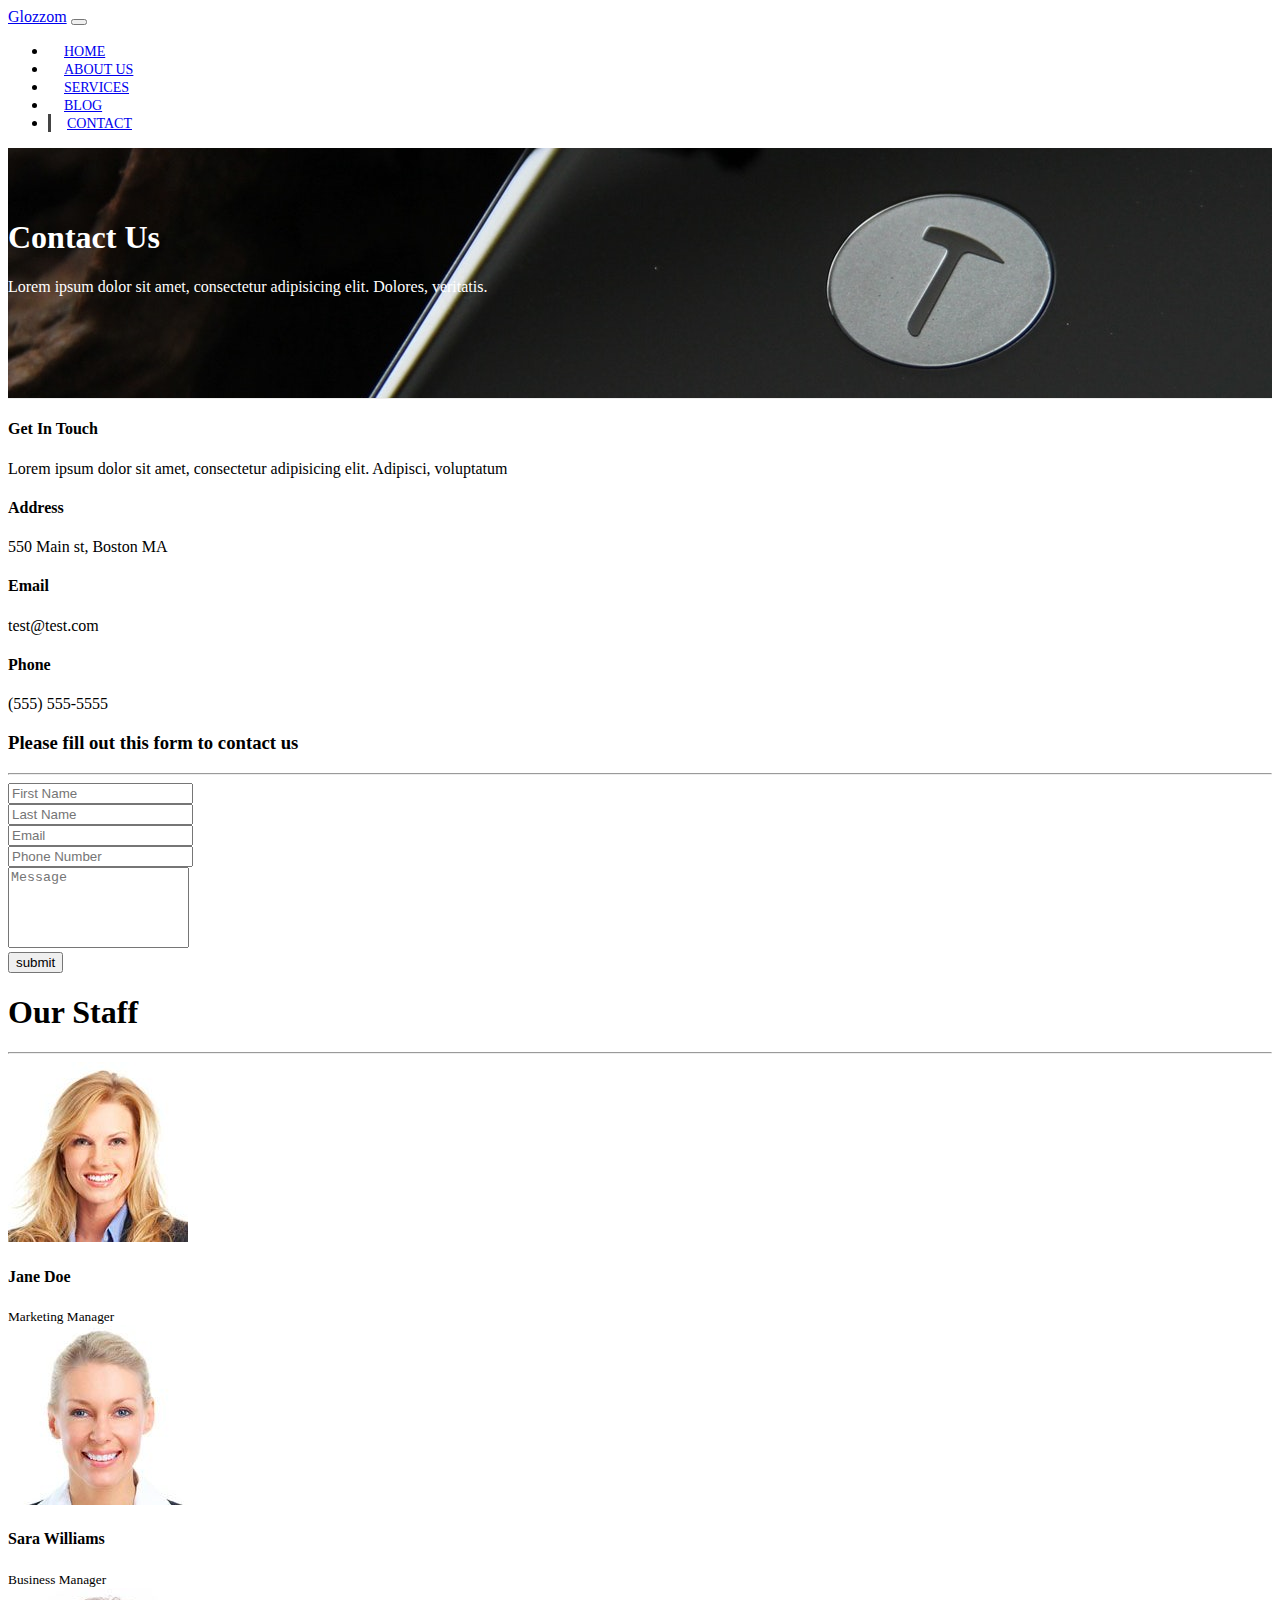
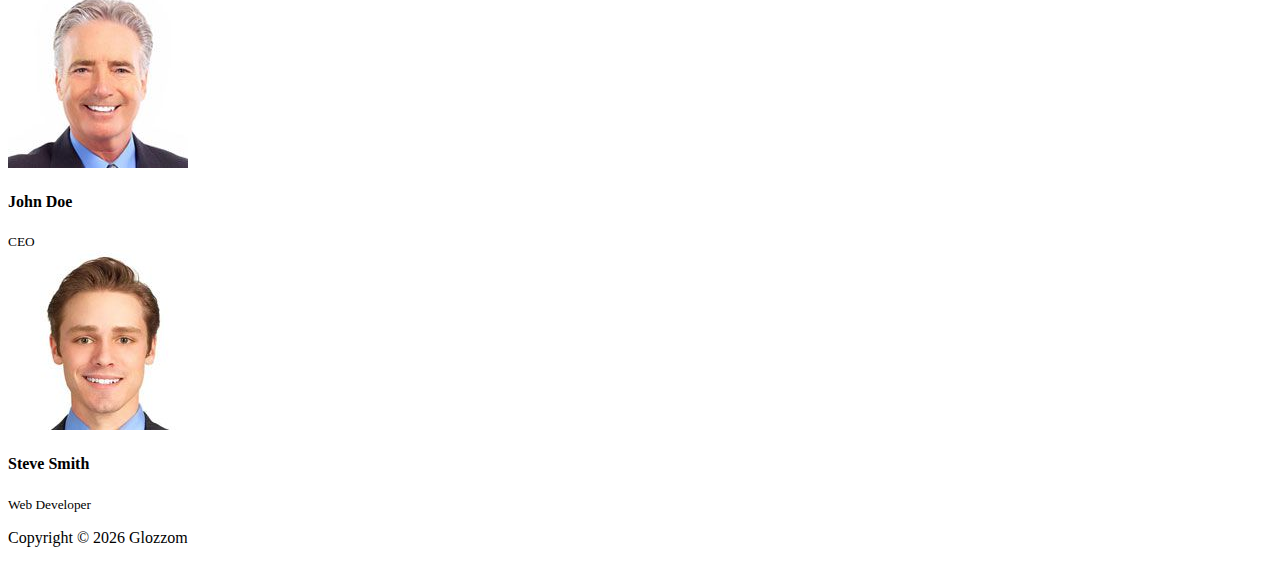
<file: contact.html>
<!DOCTYPE html>
<html lang="en">

<head>
    <meta charset="UTF-8">
    <meta name="viewport" content="width=device-width, initial-scale=1.0">
    <meta http-equiv="X-UA-Compatible" content="ie=edge">
    <link rel="stylesheet" href="https://use.fontawesome.com/releases/v5.0.13/css/all.css"
          integrity="sha384-DNOHZ68U8hZfKXOrtjWvjxusGo9WQnrNx2sqG0tfsghAvtVlRW3tvkXWZh58N9jp"
          crossorigin="anonymous">
    <link rel="stylesheet" href="https://stackpath.bootstrapcdn.com/bootstrap/4.1.1/css/bootstrap.min.css"
          integrity="sha384-WskhaSGFgHYWDcbwN70/dfYBj47jz9qbsMId/iRN3ewGhXQFZCSftd1LZCfmhktB"
          crossorigin="anonymous">
    <link rel="stylesheet" href="css/style.css">
    <title>Glozzom</title>
</head>

<body>
<nav class="navbar navbar-expand-sm navbar-dark bg-dark">
    <div class="container">
        <a href="index.html" class="navbar-brand text-danger">Glozzom</a>
        <button class="navbar-toggler"
                data-toggle="collapse"
                data-target="#navbarCollapse">
            <span class="navbar-toggler-icon"></span>
        </button>
        <div class="collapse navbar-collapse" id="navbarCollapse">
            <ul class="navbar-nav ml-auto">
                <li class="nav-item">
                    <a href="index.html" class="nav-link">Home</a>
                </li>
                <li class="nav-item">
                    <a href="about.html" class="nav-link">About Us</a>
                </li>
                <li class="nav-item">
                    <a href="services.html" class="nav-link">Services</a>
                </li>
                <li class="nav-item">
                    <a href="blog.html" class="nav-link">Blog</a>
                </li>
                <li class="nav-item active">
                    <a href="contact.html" class="nav-link">Contact</a>
                </li>
            </ul>
        </div>
    </div>
</nav>

<!--PAGE HEADER-->
<header id="page-header">
    <div class="container">
        <div class="row">
            <div class="col-md-6 m-auto text-center">
                <h1>Contact Us</h1>
                <p>Lorem ipsum dolor sit amet, consectetur adipisicing elit. Dolores, veritatis.</p>
            </div>
        </div>
    </div>
</header>

<!--CONTACT SECTION-->
<section id="contacts" class="py-3">
    <div class="container">
        <div class="row">
            <div class="col-md-4">
                <div class="card p-4">
                    <div class="card-body">
                        <h4>Get In Touch</h4>
                        <p>Lorem ipsum dolor sit amet, consectetur adipisicing elit. Adipisci, voluptatum</p>
                        <h4>Address</h4>
                        <p>550 Main st, Boston MA</p>
                        <h4>Email</h4>
                        <p>test@test.com</p>
                        <h4>Phone</h4>
                        <p>(555) 555-5555</p>
                    </div>
                </div>
            </div>
            <div class="col-md-8">
                <div class="card p-4">
                    <div class="card-body">
                        <h3 class="text-center">Please fill out this form to contact us</h3>
                        <hr>
                        <div class="row">
                            <div class="col-md-6">
                                <div class="form-group">
                                    <input type="text" class="form-control" placeholder="First Name">
                                </div>
                            </div>
                            <div class="col-md-6">
                                <div class="form-group">
                                    <input type="text" class="form-control" placeholder="Last Name">
                                </div>
                            </div>
                            <div class="col-md-6">
                                <div class="form-group">
                                    <input type="email" class="form-control" placeholder="Email">
                                </div>
                            </div>
                            <div class="col-md-6">
                                <div class="form-group">
                                    <input type="tel" class="form-control" placeholder="Phone Number">
                                </div>
                            </div>
                        </div>
                        <div class="row">
                            <div class="col-md-12">
                                <div class="form-group">
                                    <textarea class="form-control" rows="5" draggable="false" placeholder="Message"></textarea>
                                </div>
                            </div>
                            <div class="col-md-12">
                                <div class="form-group">
                                    <input type="submit" value="submit" class="btn btn-block btn-outline-danger">
                                </div>
                            </div>
                        </div>
                    </div>
                </div>
            </div>
        </div>
    </div>
</section>

<!--STAFF-->
<section id="staff" class="py-5 text-center bg-dark text-white">
    <h1>Our Staff</h1>
    <hr>
    <div class="row">
        <div class="col-md-3">
            <img src="./img/person1.jpg" alt="" class="img-fluid rounded-circle mb-2">
            <h4>Jane Doe</h4>
            <small>Marketing Manager</small>
        </div>
        <div class="col-md-3">
            <img src="./img/person2.jpg" alt="" class="img-fluid rounded-circle mb-2">
            <h4>Sara Williams</h4>
            <small>Business Manager</small>
        </div>
        <div class="col-md-3">
            <img src="./img/person3.jpg" alt="" class="img-fluid rounded-circle mb-2">
            <h4>John Doe</h4>
            <small>CEO</small>
        </div>
        <div class="col-md-3">
            <img src="./img/person4.jpg" alt="" class="img-fluid rounded-circle mb-2">
            <h4>Steve Smith</h4>
            <small>Web Developer</small>
        </div>
    </div>
</section>

<!--FOOTER-->
<footer class="text-center p-4" id="main-footer">
    <div class="container">
        <div class="row">
            <div class="col">
                <p>Copyright &copy; <span id="year"></span> Glozzom</p>
            </div>
        </div>
    </div>
</footer>

<script src="http://code.jquery.com/jquery-3.3.1.min.js"
        integrity="sha256-FgpCb/KJQlLNfOu91ta32o/NMZxltwRo8QtmkMRdAu8="
        crossorigin="anonymous"></script>
<script src="https://cdnjs.cloudflare.com/ajax/libs/popper.js/1.14.3/umd/popper.min.js"
        integrity="sha384-ZMP7rVo3mIykV+2+9J3UJ46jBk0WLaUAdn689aCwoqbBJiSnjAK/l8WvCWPIPm49"
        crossorigin="anonymous"></script>
<script src="https://stackpath.bootstrapcdn.com/bootstrap/4.1.1/js/bootstrap.min.js"
        integrity="sha384-smHYKdLADwkXOn1EmN1qk/HfnUcbVRZyYmZ4qpPea6sjB/pTJ0euyQp0Mk8ck+5T"
        crossorigin="anonymous"></script>
<script>
    // Get the current year for the copyright
    $('#year').text(new Date().getFullYear());

</script>
</body>

</html>
</file>
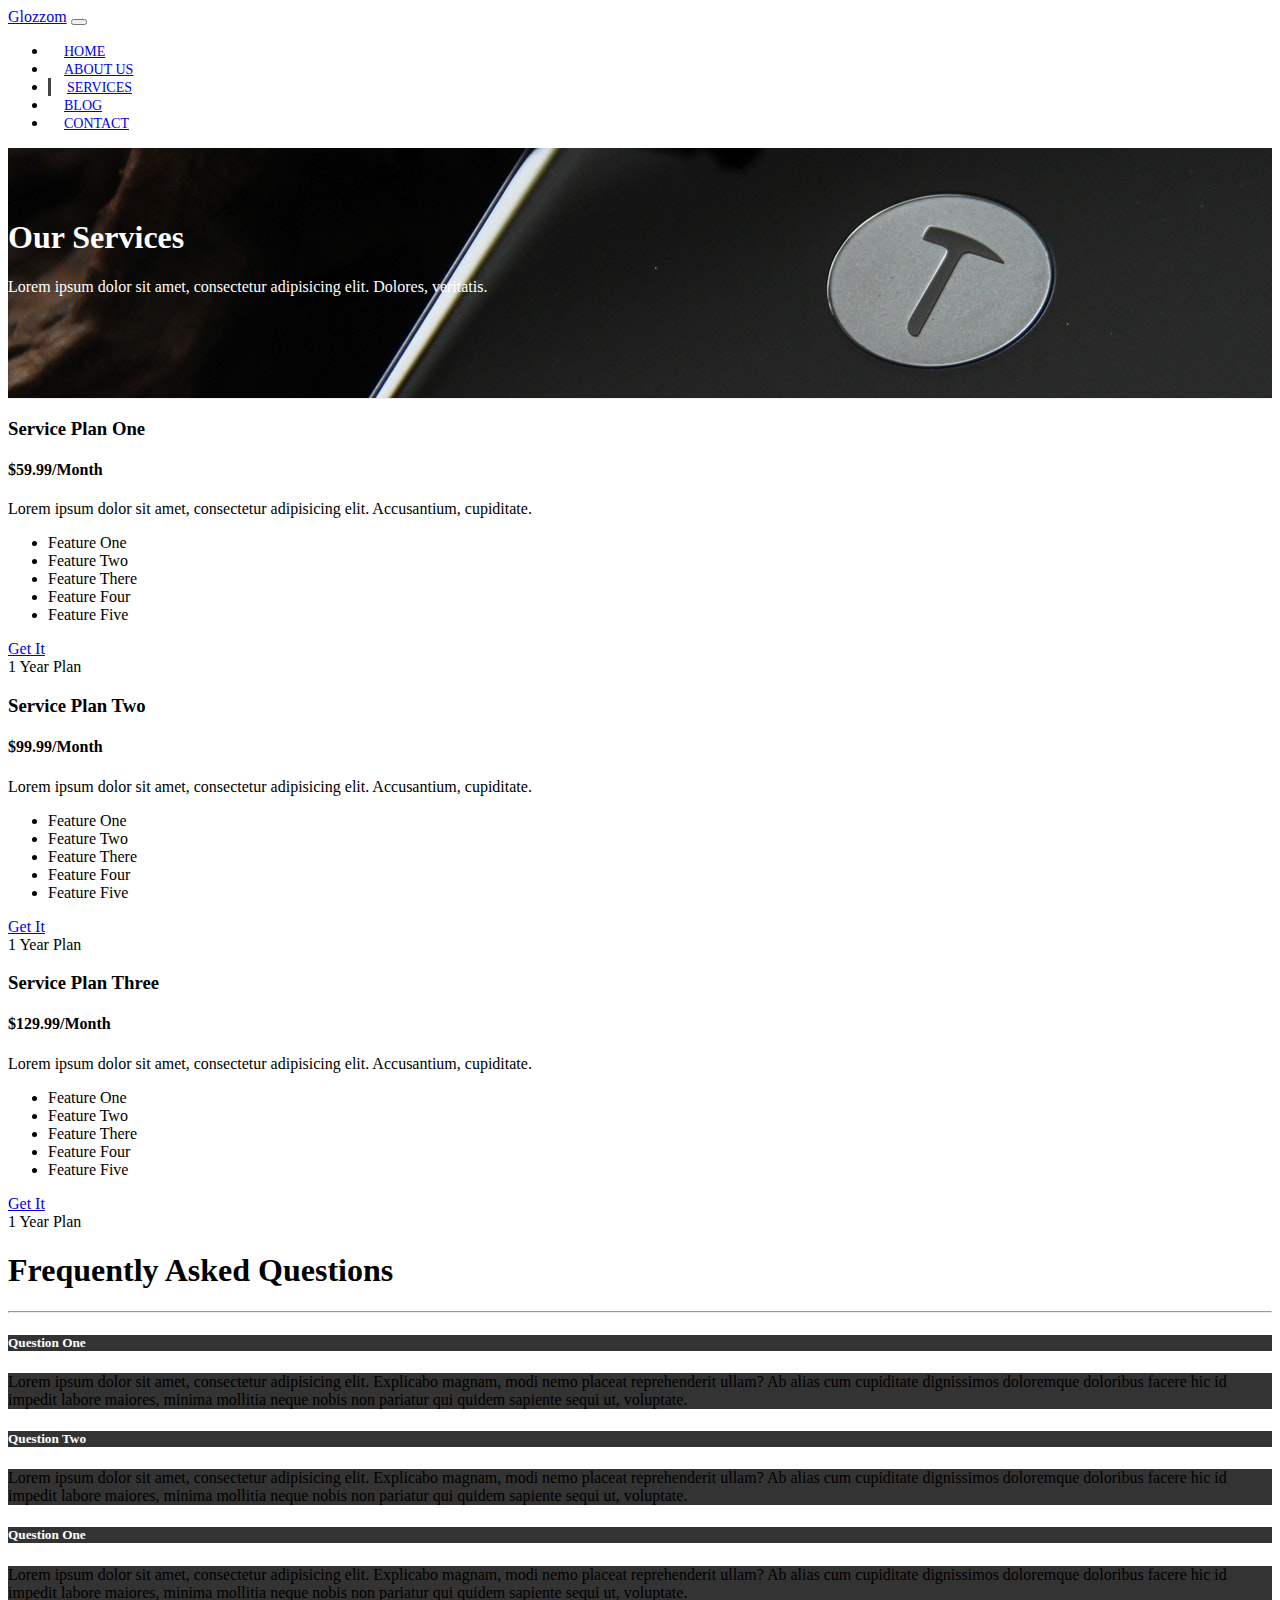
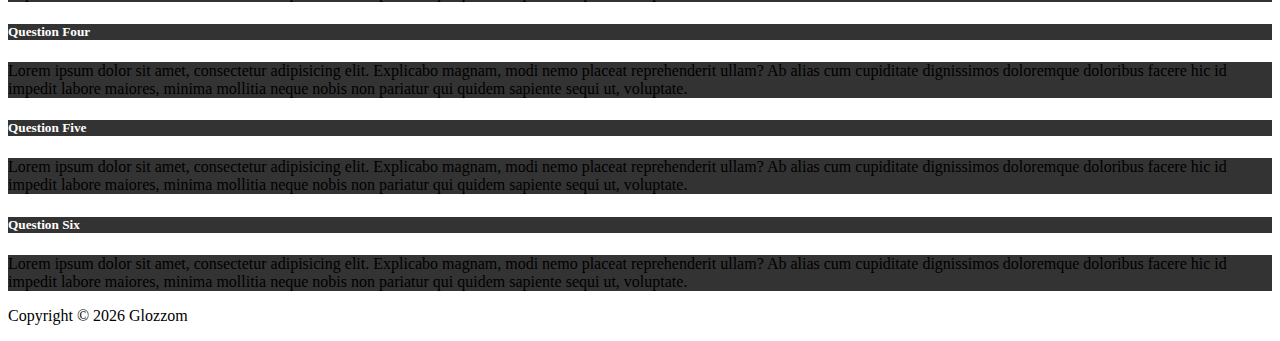
<file: services.html>
<!DOCTYPE html>
<html lang="en">

<head>
    <meta charset="UTF-8">
    <meta name="viewport" content="width=device-width, initial-scale=1.0">
    <meta http-equiv="X-UA-Compatible" content="ie=edge">
    <link rel="stylesheet" href="https://use.fontawesome.com/releases/v5.0.13/css/all.css"
          integrity="sha384-DNOHZ68U8hZfKXOrtjWvjxusGo9WQnrNx2sqG0tfsghAvtVlRW3tvkXWZh58N9jp"
          crossorigin="anonymous">
    <link rel="stylesheet" href="https://stackpath.bootstrapcdn.com/bootstrap/4.1.1/css/bootstrap.min.css"
          integrity="sha384-WskhaSGFgHYWDcbwN70/dfYBj47jz9qbsMId/iRN3ewGhXQFZCSftd1LZCfmhktB"
          crossorigin="anonymous">
    <link rel="stylesheet" href="css/style.css">
    <title>Glozzom</title>
</head>

<body>
<nav class="navbar navbar-expand-sm navbar-dark bg-dark">
    <div class="container">
        <a href="index.html" class="navbar-brand text-danger">Glozzom</a>
        <button class="navbar-toggler"
                data-toggle="collapse"
                data-target="#navbarCollapse">
            <span class="navbar-toggler-icon"></span>
        </button>
        <div class="collapse navbar-collapse" id="navbarCollapse">
            <ul class="navbar-nav ml-auto">
                <li class="nav-item">
                    <a href="index.html" class="nav-link">Home</a>
                </li>
                <li class="nav-item">
                    <a href="about.html" class="nav-link">About Us</a>
                </li>
                <li class="nav-item active">
                    <a href="services.html" class="nav-link">Services</a>
                </li>
                <li class="nav-item">
                    <a href="blog.html" class="nav-link">Blog</a>
                </li>
                <li class="nav-item">
                    <a href="contact.html" class="nav-link">Contact</a>
                </li>
            </ul>
        </div>
    </div>
</nav>

<!--PAGE HEADER-->
<header id="page-header">
    <div class="container">
        <div class="row">
            <div class="col-md-6 m-auto text-center">
                <h1>Our Services</h1>
                <p>Lorem ipsum dolor sit amet, consectetur adipisicing elit. Dolores, veritatis.</p>
            </div>
        </div>
    </div>
</header>

<!--SERVICES SECTION-->
<section id="services" class="py-5">
    <div class="container">
        <div class="row">
            <div class="col-md-4">
                <div class="card text-center">
                    <div class="card-header bg-dark text-white">
                        <h3>Service Plan One</h3>
                    </div>
                    <div class="card-body">
                        <h4 class="card-title">$59.99/Month</h4>
                        <p class="card-text">Lorem ipsum dolor sit amet, consectetur adipisicing elit. Accusantium,
                            cupiditate.</p>
                        <ul class="list-group">
                            <li class="list-group-item">
                                <i class="fas fa-check"></i> Feature One
                            </li>
                            <li class="list-group-item">
                                <i class="fas fa-check"></i> Feature Two
                            </li>
                            <li class="list-group-item">
                                <i class="fas fa-check"></i> Feature There
                            </li>
                            <li class="list-group-item">
                                <i class="fas fa-check"></i> Feature Four
                            </li>
                            <li class="list-group-item">
                                <i class="fas fa-check"></i> Feature Five
                            </li>
                        </ul>
                        <a href="#" class="btn btn-danger btn-block mt-2">Get It</a>
                    </div>
                    <div class="card-footer text-muted">1 Year Plan</div>
                </div>
            </div>
            <div class="col-md-4">
                <div class="card text-center">
                    <div class="card-header bg-dark text-white">
                        <h3>Service Plan Two</h3>
                    </div>
                    <div class="card-body">
                        <h4 class="card-title">$99.99/Month</h4>
                        <p class="card-text">Lorem ipsum dolor sit amet, consectetur adipisicing elit. Accusantium,
                            cupiditate.</p>
                        <ul class="list-group">
                            <li class="list-group-item">
                                <i class="fas fa-check"></i> Feature One
                            </li>
                            <li class="list-group-item">
                                <i class="fas fa-check"></i> Feature Two
                            </li>
                            <li class="list-group-item">
                                <i class="fas fa-check"></i> Feature There
                            </li>
                            <li class="list-group-item">
                                <i class="fas fa-check"></i> Feature Four
                            </li>
                            <li class="list-group-item">
                                <i class="fas fa-check"></i> Feature Five
                            </li>
                        </ul>
                        <a href="#" class="btn btn-danger btn-block mt-2">Get It</a>
                    </div>
                    <div class="card-footer text-muted">1 Year Plan</div>
                </div>
            </div>
            <div class="col-md-4">
                <div class="card text-center">
                    <div class="card-header bg-dark text-white">
                        <h3>Service Plan Three</h3>
                    </div>
                    <div class="card-body">
                        <h4 class="card-title">$129.99/Month</h4>
                        <p class="card-text">Lorem ipsum dolor sit amet, consectetur adipisicing elit. Accusantium,
                            cupiditate.</p>
                        <ul class="list-group">
                            <li class="list-group-item">
                                <i class="fas fa-check"></i> Feature One
                            </li>
                            <li class="list-group-item">
                                <i class="fas fa-check"></i> Feature Two
                            </li>
                            <li class="list-group-item">
                                <i class="fas fa-check"></i> Feature There
                            </li>
                            <li class="list-group-item">
                                <i class="fas fa-check"></i> Feature Four
                            </li>
                            <li class="list-group-item">
                                <i class="fas fa-check"></i> Feature Five
                            </li>
                        </ul>
                        <a href="#" class="btn btn-danger btn-block mt-2">Get It</a>
                    </div>
                    <div class="card-footer text-muted">1 Year Plan</div>
                </div>
            </div>
        </div>
    </div>
</section>

<!--FAQ-->
<section id="faq" class="p-5 bg-dark text-white">
    <div class="container">
        <h1 class="text-center">Frequently Asked Questions</h1>
        <hr>
        <div class="row">
            <div class="col-md-6">
                <div id="accordion">
                    <div class="card">
                        <div class="card-header">
                            <h5 class="mb-0">
                                <a href="#collapseOne" data-toggle="collapse" data-parent="accordion">
                                    Question One
                                </a>
                            </h5>
                        </div>
                        <div id="collapseOne" class="collapse">
                            <div class="card-body">
                                Lorem ipsum dolor sit amet, consectetur adipisicing elit. Explicabo magnam, modi nemo
                                placeat reprehenderit ullam? Ab alias cum cupiditate dignissimos doloremque doloribus
                                facere hic id impedit labore maiores, minima mollitia neque nobis non pariatur qui
                                quidem sapiente sequi ut, voluptate.
                            </div>
                        </div>
                    </div>
                    <div class="card">
                        <div class="card-header">
                            <h5 class="mb-0">
                                <a href="#collapseTwo" data-toggle="collapse" data-parent="accordion">
                                    Question Two
                                </a>
                            </h5>
                        </div>
                        <div id="collapseTwo" class="collapse">
                            <div class="card-body">
                                Lorem ipsum dolor sit amet, consectetur adipisicing elit. Explicabo magnam, modi nemo
                                placeat reprehenderit ullam? Ab alias cum cupiditate dignissimos doloremque doloribus
                                facere hic id impedit labore maiores, minima mollitia neque nobis non pariatur qui
                                quidem sapiente sequi ut, voluptate.
                            </div>
                        </div>
                    </div>
                    <div class="card">
                        <div class="card-header">
                            <h5 class="mb-0">
                                <a href="#collapseThree" data-toggle="collapse" data-parent="accordion">
                                    Question One
                                </a>
                            </h5>
                        </div>
                        <div id="collapseThree" class="collapse">
                            <div class="card-body">
                                Lorem ipsum dolor sit amet, consectetur adipisicing elit. Explicabo magnam, modi nemo
                                placeat reprehenderit ullam? Ab alias cum cupiditate dignissimos doloremque doloribus
                                facere hic id impedit labore maiores, minima mollitia neque nobis non pariatur qui
                                quidem sapiente sequi ut, voluptate.
                            </div>
                        </div>
                    </div>
                </div>
            </div>
            <div class="col-md-6">
                <div id="accordion2">
                    <div class="card">
                        <div class="card-header">
                            <h5 class="mb-0">
                                <a href="#collapseFour" data-toggle="collapse" data-parent="accordion2">
                                    Question Four
                                </a>
                            </h5>
                        </div>
                        <div id="collapseFour" class="collapse">
                            <div class="card-body">
                                Lorem ipsum dolor sit amet, consectetur adipisicing elit. Explicabo magnam, modi nemo
                                placeat reprehenderit ullam? Ab alias cum cupiditate dignissimos doloremque doloribus
                                facere hic id impedit labore maiores, minima mollitia neque nobis non pariatur qui
                                quidem sapiente sequi ut, voluptate.
                            </div>
                        </div>
                    </div>
                    <div class="card">
                        <div class="card-header">
                            <h5 class="mb-0">
                                <a href="#collapseFive" data-toggle="collapse" data-parent="accordion2">
                                    Question Five
                                </a>
                            </h5>
                        </div>
                        <div id="collapseFive" class="collapse">
                            <div class="card-body">
                                Lorem ipsum dolor sit amet, consectetur adipisicing elit. Explicabo magnam, modi nemo
                                placeat reprehenderit ullam? Ab alias cum cupiditate dignissimos doloremque doloribus
                                facere hic id impedit labore maiores, minima mollitia neque nobis non pariatur qui
                                quidem sapiente sequi ut, voluptate.
                            </div>
                        </div>
                    </div>
                    <div class="card">
                        <div class="card-header">
                            <h5 class="mb-0">
                                <a href="#collapseSix" data-toggle="collapse" data-parent="accordion2">
                                    Question Six
                                </a>
                            </h5>
                        </div>
                        <div id="collapseSix" class="collapse">
                            <div class="card-body">
                                Lorem ipsum dolor sit amet, consectetur adipisicing elit. Explicabo magnam, modi nemo
                                placeat reprehenderit ullam? Ab alias cum cupiditate dignissimos doloremque doloribus
                                facere hic id impedit labore maiores, minima mollitia neque nobis non pariatur qui
                                quidem sapiente sequi ut, voluptate.
                            </div>
                        </div>
                    </div>
                </div>
            </div>
        </div>
    </div>
</section>
<!--FOOTER-->
<footer class="text-center p-4" id="main-footer">
    <div class="container">
        <div class="row">
            <div class="col">
                <p>Copyright &copy; <span id="year"></span> Glozzom</p>
            </div>
        </div>
    </div>
</footer>

<script src="http://code.jquery.com/jquery-3.3.1.min.js"
        integrity="sha256-FgpCb/KJQlLNfOu91ta32o/NMZxltwRo8QtmkMRdAu8="
        crossorigin="anonymous"></script>
<script src="https://cdnjs.cloudflare.com/ajax/libs/popper.js/1.14.3/umd/popper.min.js"
        integrity="sha384-ZMP7rVo3mIykV+2+9J3UJ46jBk0WLaUAdn689aCwoqbBJiSnjAK/l8WvCWPIPm49"
        crossorigin="anonymous"></script>
<script src="https://stackpath.bootstrapcdn.com/bootstrap/4.1.1/js/bootstrap.min.js"
        integrity="sha384-smHYKdLADwkXOn1EmN1qk/HfnUcbVRZyYmZ4qpPea6sjB/pTJ0euyQp0Mk8ck+5T"
        crossorigin="anonymous"></script>
<script>
    // Get the current year for the copyright
    $('#year').text(new Date().getFullYear());

</script>
</body>

</html>
</file>
<file: css/style.css>
body{
    overflow-x: hidden;
}

.navbar .nav-link {
    font-size: 14px;
    text-transform: uppercase;
    padding: 0 1rem !important;
    white-space:nowrap;
}

.navbar .nav-item.active {
    border-left: #444 3px solid;
}

.carousel-item {
    height: 450px;
}

.carousel-image-1 {
    background: url(../img/image1.jpg);
    background-size: cover;
}

.carousel-image-2 {
    background: url(../img/image2.jpg);
    background-size: cover;
}

.carousel-image-3 {
    background: url(../img/image3.jpg);
    background-size: cover;
}

#home-heading {
    position: relative;
    min-height: 200px;
    background-size: cover;
    background: url(../img/lights.jpg) no-repeat fixed;
    text-align: center;
    color: white;
}

.dark-overlay {
    position: absolute;
    top: 0;
    left: 0;
    width: 100%;
    height: 100%;
    background: rgba(0, 0, 0, .5);
}

#video-play{
    position: relative;
    min-height: 200px;
    background: url(../img/media.jpg);
    background-size: cover;
    background-attachment: fixed;
    background-repeat: no-repeat;
    background-position: 0 -300px;
    text-align: center;
    color: white;
}

#video-play a{
    color: white;
}

#page-header{
    height: 200px;
    background: url(../img/image1.jpg);
    background-position: 0 -360px;
    background-attachment: fixed;
    color: #ffffff;
    border-bottom: 1px #eee solid;
    padding-top: 50px;
}

.about-img{
    margin-top: -50px;
}

#faq .card{
    border: #444;
}

#faq  a{
    color: white;
    text-decoration: none;
}

#faq .card-body,
#faq .card-header{
    background: #333;
}

#contacts textarea{
    resize: none;
}
</file>
